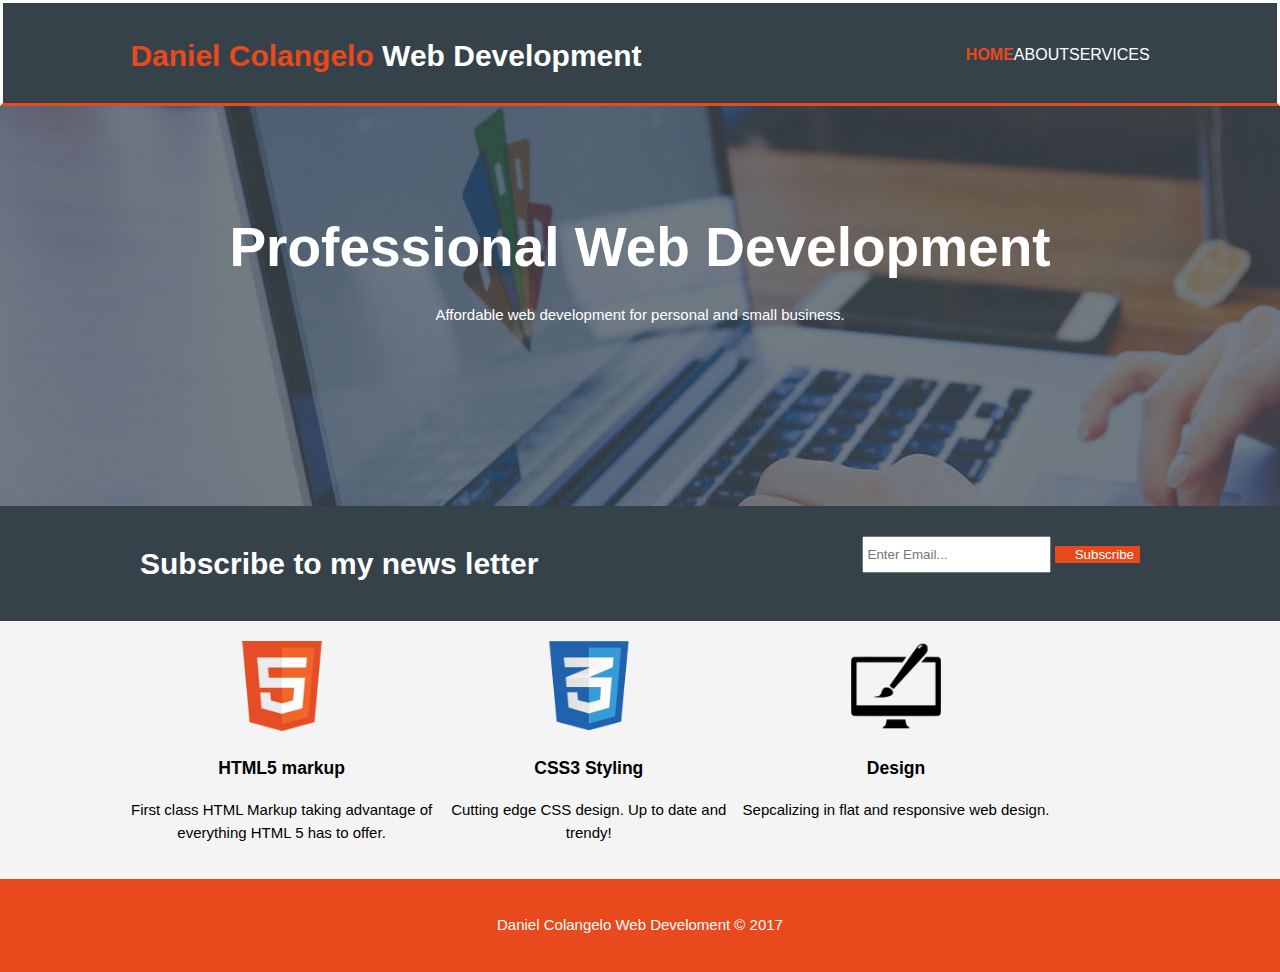
<file: index.html>
<!DOCTYPE html>
<html lang="en">
  <head>
    <meta charset="utf-8">
    <meta name="viewport" content="width=device-width">
		<title>Daniel Colangelo || Web Developer</title>
    <link rel="stylesheet" href="css/style.css">
  </head>
  <body>
  	<header>
		 <!-- navigations -->
        <div class="container">
            <div id="branding">
					 <h1><span class="highlight">Daniel Colangelo</span> Web Development</h1>
            </div>
            <nav>
            	<ul>
               	<li class="current"><a href="index.html">Home </a></li>
						<li><a href="about.html">About </a></li>
						<li><a href="services.html">Services </a></li>
               </ul>
            </nav>
        </div>
  	</header>
		<!-- showcase area -->
		<section id="showcase">
			<div class="container">
				<h1>Professional Web Development</h1>
				 <p>Affordable web development for personal and small business.</p>
			</div>
		</section>
		<!-- newsletter! to be changed later -->
		<section id="newsletter">
			<div class="container">
			 	<h1>Subscribe to my news letter</h1>
				 <form>
				 	<input type="email" placeholder="Enter Email...">
					  <button type="submit" class="button_1">Subscribe</button>
				 </form>
			 </div>
		</section>
		<!-- for now just boxes -->
		<section id="boxes">
			<div class="container">
			 	<div class="box">
					<img src="img/logo_html.png">
				 	<h3>HTML5 markup</h3>
					<p>First class HTML Markup taking advantage of everything HTML 5 has to offer.</p>
				 </div>
				 <div class="box">
					<img src="img/logo_css.png">
				 	<h3>CSS3 Styling</h3>
					<p>Cutting edge CSS design. Up to date and trendy!</p>
				 </div>
				 <div class="box">
					<img src="img/logo_brush.png">
				 	<h3>Design</h3>
					<p>Sepcalizing in flat and responsive web design.</p>
				 </div>
			 </div>
		</section>
		<footer>
			<p>Daniel Colangelo Web Develoment &copy; 2017</p>
		</footer>
  </body>
</html>
</file>
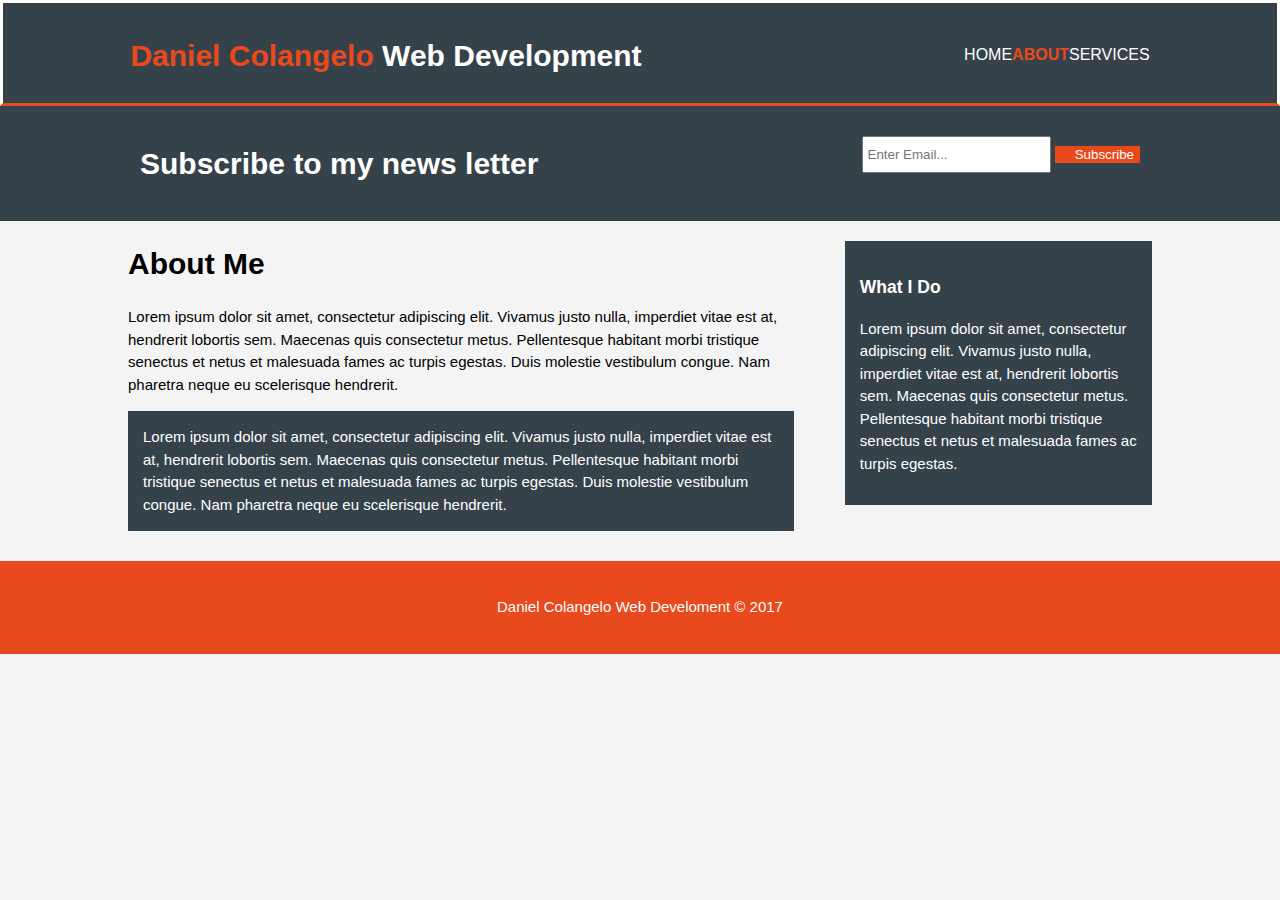
<file: about.html>
<!DOCTYPE html>
<html lang="en">
  <head>
    <meta charset="utf-8">
    <meta name="viewport" content="width=device-width">
		<title>Daniel Colangelo || About</title>
    <link rel="stylesheet" href="css/style.css">
  </head>
  <body>
  	<header>
		
		 <!-- navigations -->
		
        <div class="container">
            <div id="branding">
					 <h1><span class="highlight">Daniel Colangelo</span> Web Development</h1>
            </div>
            <nav>
            	<ul>
               	<li><a href="index.html">Home</a></li>
						<li class="current"><a href="about.html">About</a></li>
						<li><a href="services.html">Services</a></li>
               </ul>
            </nav>
        </div>
  	</header>
	  
		<!-- newsletter! to be changed later -->
	  
		<section id="newsletter">
			<div class="container">
			 	<h1>Subscribe to my news letter</h1>
				 <form>
				 	<input type="email" placeholder="Enter Email...">
					  <button type="submit" class="button_1">Subscribe</button>
				 </form>
			 </div>
		</section>
	  
		<!-- about me area -->
	  
		<section id="main">
			<div class="container">
			 	<article id="main-col">
					<h1 class="page-title">About Me</h1>
					<p>Lorem ipsum dolor sit amet, consectetur adipiscing elit. Vivamus justo nulla, imperdiet vitae est at, hendrerit lobortis sem. Maecenas quis consectetur metus. Pellentesque habitant morbi tristique senectus et netus et malesuada fames ac turpis egestas. Duis molestie vestibulum congue. Nam pharetra neque eu scelerisque hendrerit.</p>
					<p class="dark">Lorem ipsum dolor sit amet, consectetur adipiscing elit. Vivamus justo nulla, imperdiet vitae est at, hendrerit lobortis sem. Maecenas quis consectetur metus. Pellentesque habitant morbi tristique senectus et netus et malesuada fames ac turpis egestas. Duis molestie vestibulum congue. Nam pharetra neque eu scelerisque hendrerit.</p>
				</article>
				
				<aside id="sidebar">
					<div class="dark">
						<h3>What I Do</h3>
						<p>Lorem ipsum dolor sit amet, consectetur adipiscing elit. Vivamus justo nulla, imperdiet vitae est at, hendrerit lobortis sem. Maecenas quis consectetur metus. Pellentesque habitant morbi tristique senectus et netus et malesuada fames ac turpis egestas.</p>
					</div>
				</aside>
			 </div>
		</section>
		<footer>
			<p>Daniel Colangelo Web Develoment &copy; 2017</p>
		</footer>
  </body>
</html>
</file>
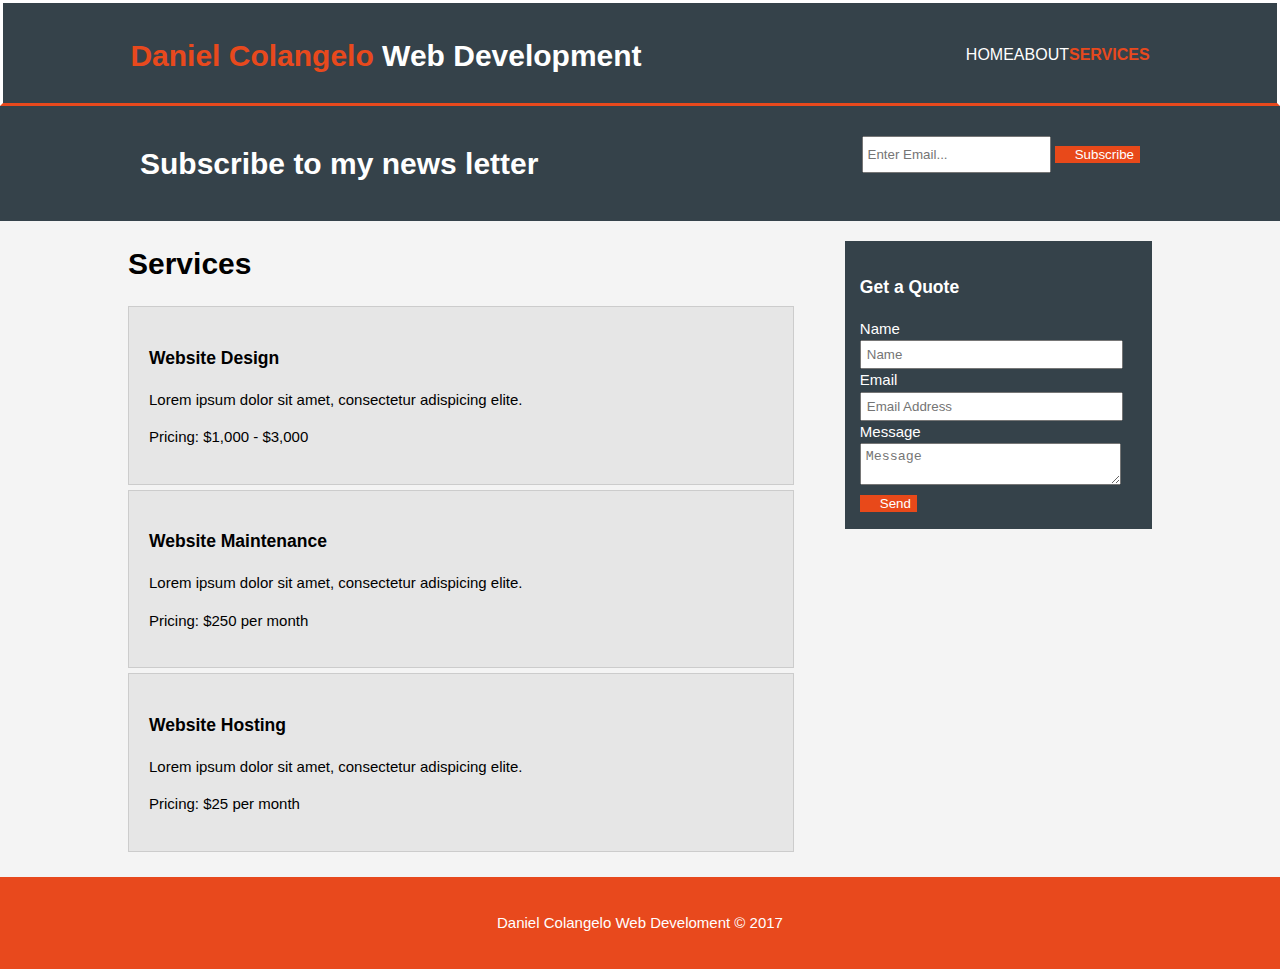
<file: services.html>
<!DOCTYPE html>
<html lang="en">
  <head>
    <meta charset="utf-8">
    <meta name="viewport" content="width=device-width">
		<title>Daniel Colangelo || Services</title>
    <link rel="stylesheet" href="css/style.css">
  </head>
  <body>
  	<header>
		
		 <!-- navigations -->
		
        <div class="container">
            <div id="branding">
					 <h1><span class="highlight">Daniel Colangelo</span> Web Development</h1>
            </div>
            <nav>
            	<ul>
               	<li><a href="index.html">Home</a></li>
						<li><a href="about.html">About</a></li>
						<li class="current"><a href="services.html">Services</a></li>
               </ul>
            </nav>
        </div>
  	</header>
	  
		<!-- newsletter! to be changed later -->
	  
		<section id="newsletter">
			<div class="container">
			 	<h1>Subscribe to my news letter</h1>
				 <form>
				 	<input type="email" placeholder="Enter Email...">
					  <button type="submit" class="button_1">Subscribe</button>
				 </form>
			 </div>
		</section>
	  
		<!-- about me area -->
	  
		<section id="main">
			<div class="container">
			 	<article id="main-col">
					<h1 class="page-title">Services</h1>
					<ul id="services">
						<li>
							<h3>Website Design</h3>
							<p>Lorem ipsum dolor sit amet, consectetur adispicing elite.</p>
							<p>Pricing: $1,000 - $3,000</p>
						</li>
						<li>
							<h3>Website Maintenance</h3>
							<p>Lorem ipsum dolor sit amet, consectetur adispicing elite.</p>
							<p>Pricing: $250 per month</p>
						</li>
						<li>
							<h3>Website Hosting</h3>
							<p>Lorem ipsum dolor sit amet, consectetur adispicing elite.</p>
							<p>Pricing: $25 per month</p>
						</li>
					</ul>
				</article>
				
				<aside id="sidebar">
					<div class="dark">
						<h3>Get a Quote</h3>
						<form class="quote">
							<div>
								<label>Name</label><br>
									<input type="text" placeholder="Name">
							</div>
							<div>
								<label>Email</label><br>
									<input type="email" placeholder="Email Address">
							</div>
							<div>
								<label>Message</label><br>
									<textarea placeholder="Message"></textarea>
							</div>
							<button class="button_1" type="Submit">Send</button>
						</form>
					</div>
				</aside>				
			 </div>
		</section>
		<footer>
			<p>Daniel Colangelo Web Develoment &copy; 2017</p>
		</footer>
  </body>
</html>
</file>
<file: css/style.css>
body {
	font-family: Arial, Helvetica, sans-serif;
	font-size: 15px;
	line-height: 1.5;
	padding: 0;
	margin: 0;
	background-color: #f4f4f4;
}

/* Global stuff */

.container {
	width: 80%;
	margin: auto;
	overflow: hidden;
}

ul{
	padding: 0;
	margin: 0;
}

.button_1{
	height; 38px;
	background: #e8491a;
	border: none;
	padding-left: 20px;
	padding-right: 20;
	color: white;
}

/* heading */

header {
	background: #35424a;
	color: white;
	padding-top: 30px;
	min-height: 70px;
	border-bottom: #e8491d;
	border-width: 3px;
	border-style: solid;
}

header a{
	color: white;
	text-decoration: none;
	text-transform: uppercase;
	font-size: 16px;
}

header li{
	float: left;
	display: inline;
	padding; 0 20px 0 20px;
}

header #branding{
	float: left;
}

header #branding h1{
	margin: 0;
}

header nav{
	float: right;
	margin-top: 10px;
}

header .highlight, header .current a{
	color: #e8491d;
	font-weight: bold;
}

header a:hover{
	color: #cccccc;
	font-weight: bold;
}

.dark{
	padding: 15px;
	background: #35424a;
	color: white;
	margin-top: 10px;
	margin-bottom: 10px;
}

/* showcase */

#showcase{
	min-height: 400px;
	background: url(../img/showcase.jpg) no-repeat 0 -400px;
	text-align: center;
	color: white;
}

#showcase h1{
	margin-top: 100px;
	font-size: 55px;
	margin-bottom: 10px;
}

#showcast p{
	font-size: 20px;
}

/* newsletter to be moved later */

#newsletter{
	padding: 15px;
	color: white;
	background: #35424a;
}

#newsletter h1{
	float: left;
}

#newsletter form{
	float: right;
	margin-top: 15px;
}

#newsletter input[type="email"]{
	padding: 4px;
	height: 25px;
	width; 250px;
}

/* boxes or portfolio pieces */

#boxes {
	margin-top: 20px;
}

#boxes .box{
	float: left;
	text-align: center;
	width: 30%;
	padding 10px;
}

#boxes .box img{
	width: 90px;
}

/* sidebar for about page */

aside#sidebar{
	float: right;
	width: 30%;
	margin-top: 10px;
}

aside#sidebar .quote input, aside#sidebar .quote textarea{
	width: 90%;
	padding: 5px;
}

/* main-col or main article */

article#main-col{
	float: left;
	width: 65%;
}

/* services area */

ul#services li{
	list-style: none;
	padding: 20px;
	border: #cccccc solid 1px;
	margin-bottom: 5px;
	background: #e6e6e6;
}

/* footer area */

footer{
	padding: 20px;
	margin-top: 20px;
	color: white;
	background-color: #e8491d;
	text-align: center;
}

/* media queries */

@media(max-width: 768px){
	header #branding,
	header nav,
	header nav li,
	#newsletter h1,
	#newsletter form,
	#boxes .box,
	article#main-col,
	aside#sidebar{
		float: none;
		text-align: center;
		width: 100%;
	}
	
	header{
		padding-bottom: 20px;
	}
	
	#showcase h1{
		margin-top: 40px;
	}
	
	#newsletter button, .quote button{
		display: block;
		width: 100%;
	}
	
	#newsletter form input[type="email"], .quote input, .quote textarea{
		width: 100%;
		margin-bottom: 5px;
	}
}
</file>
